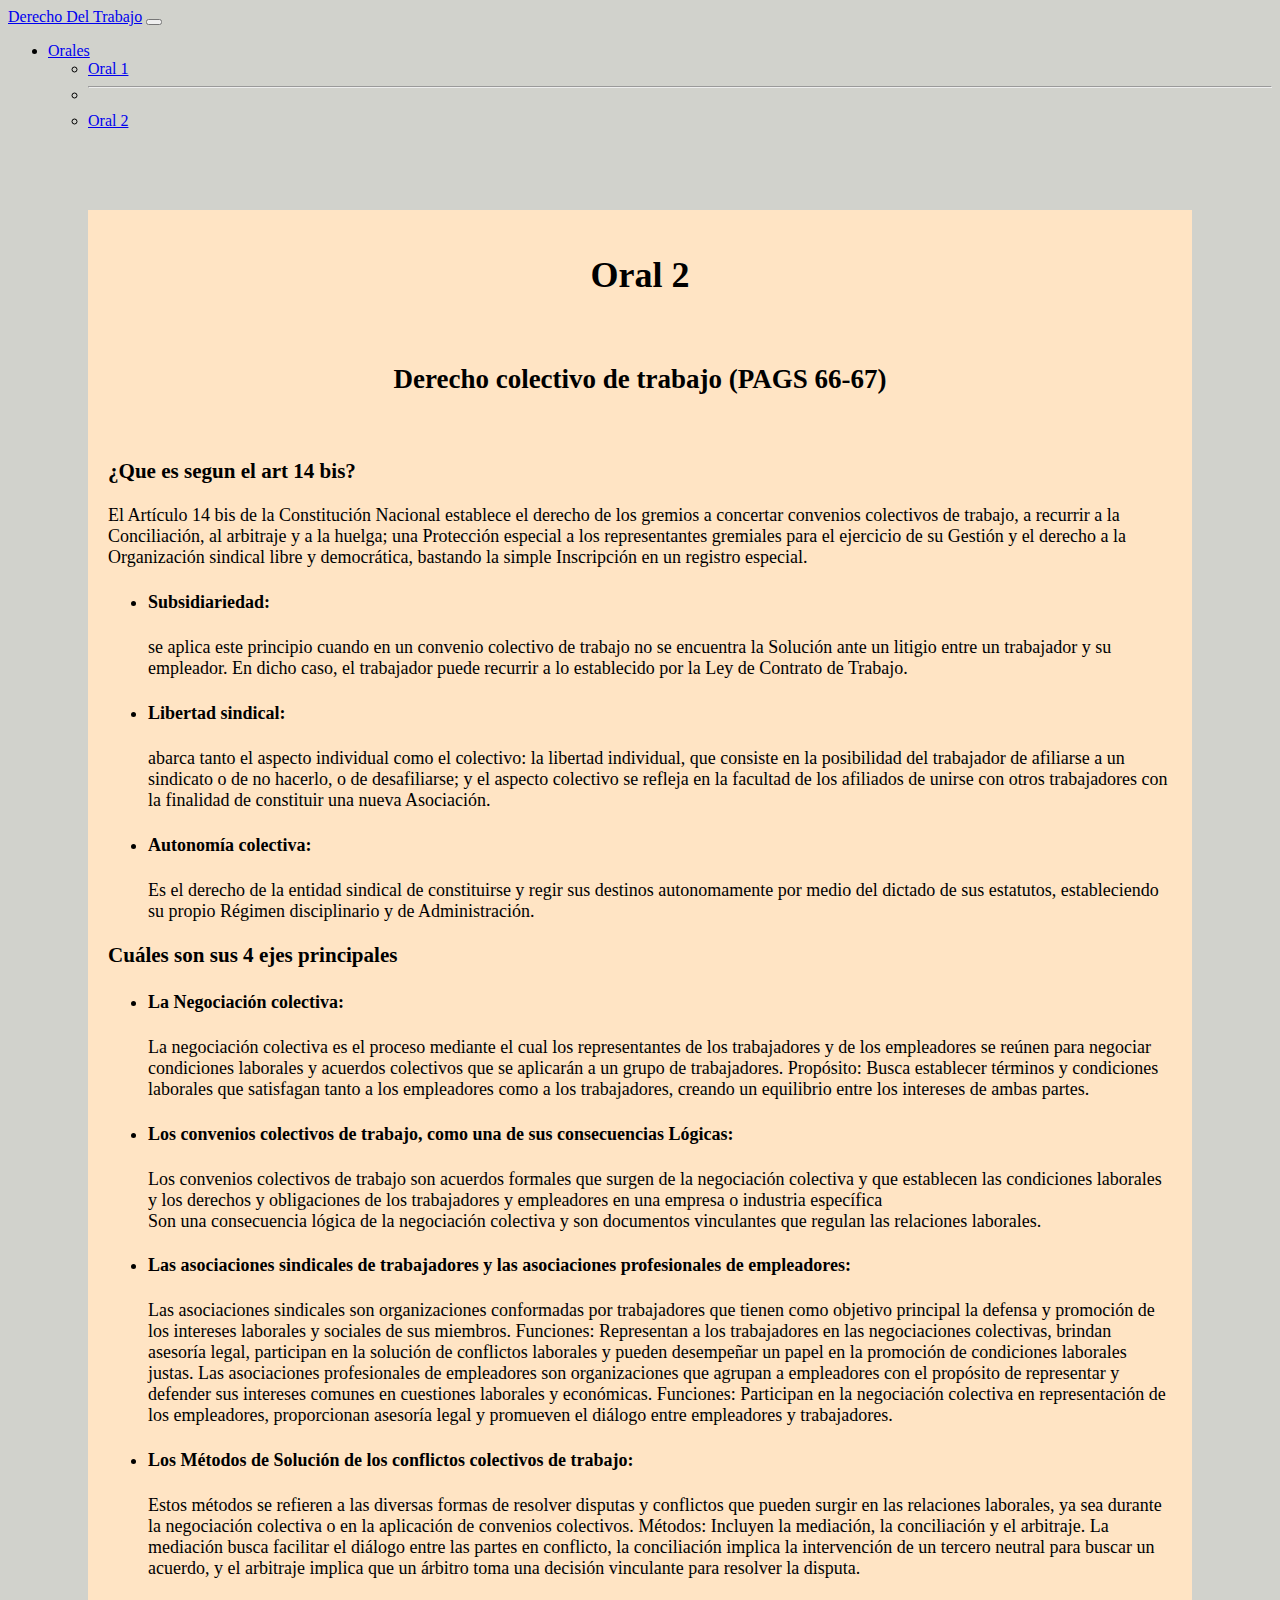
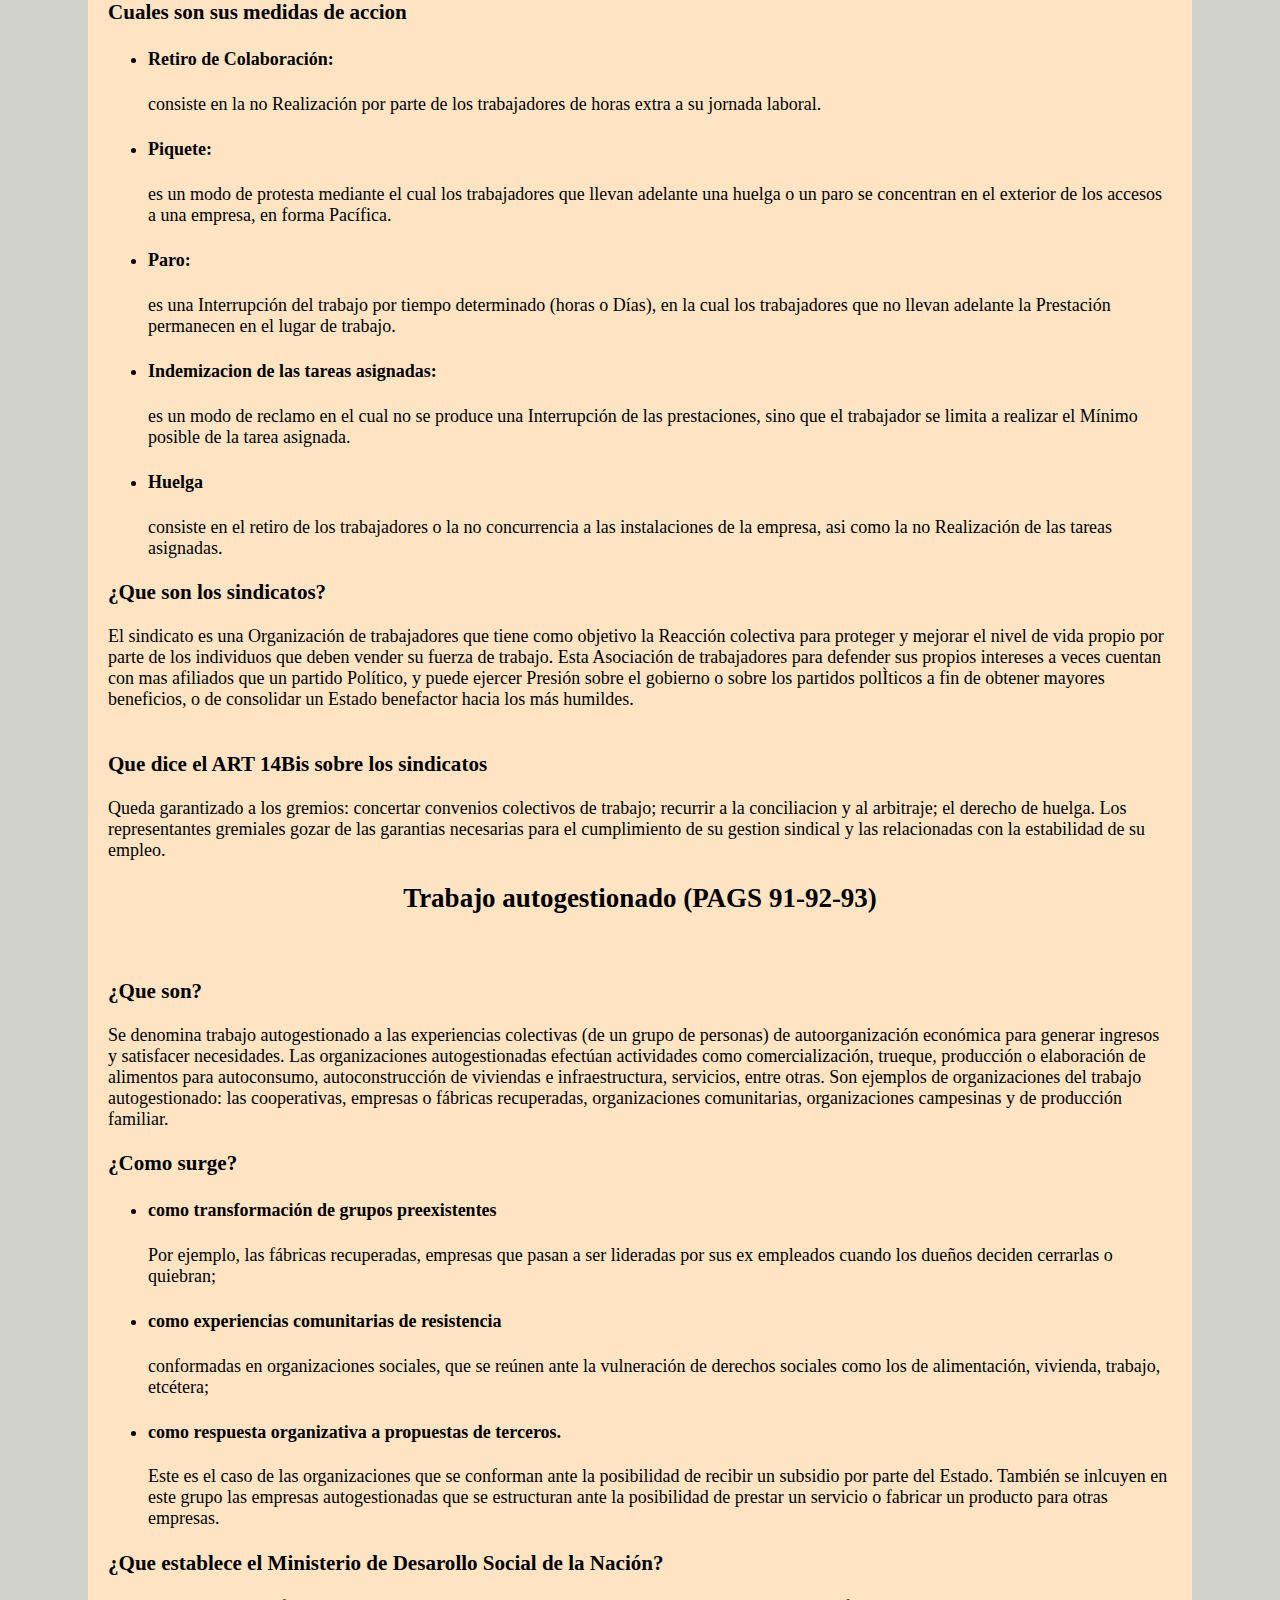
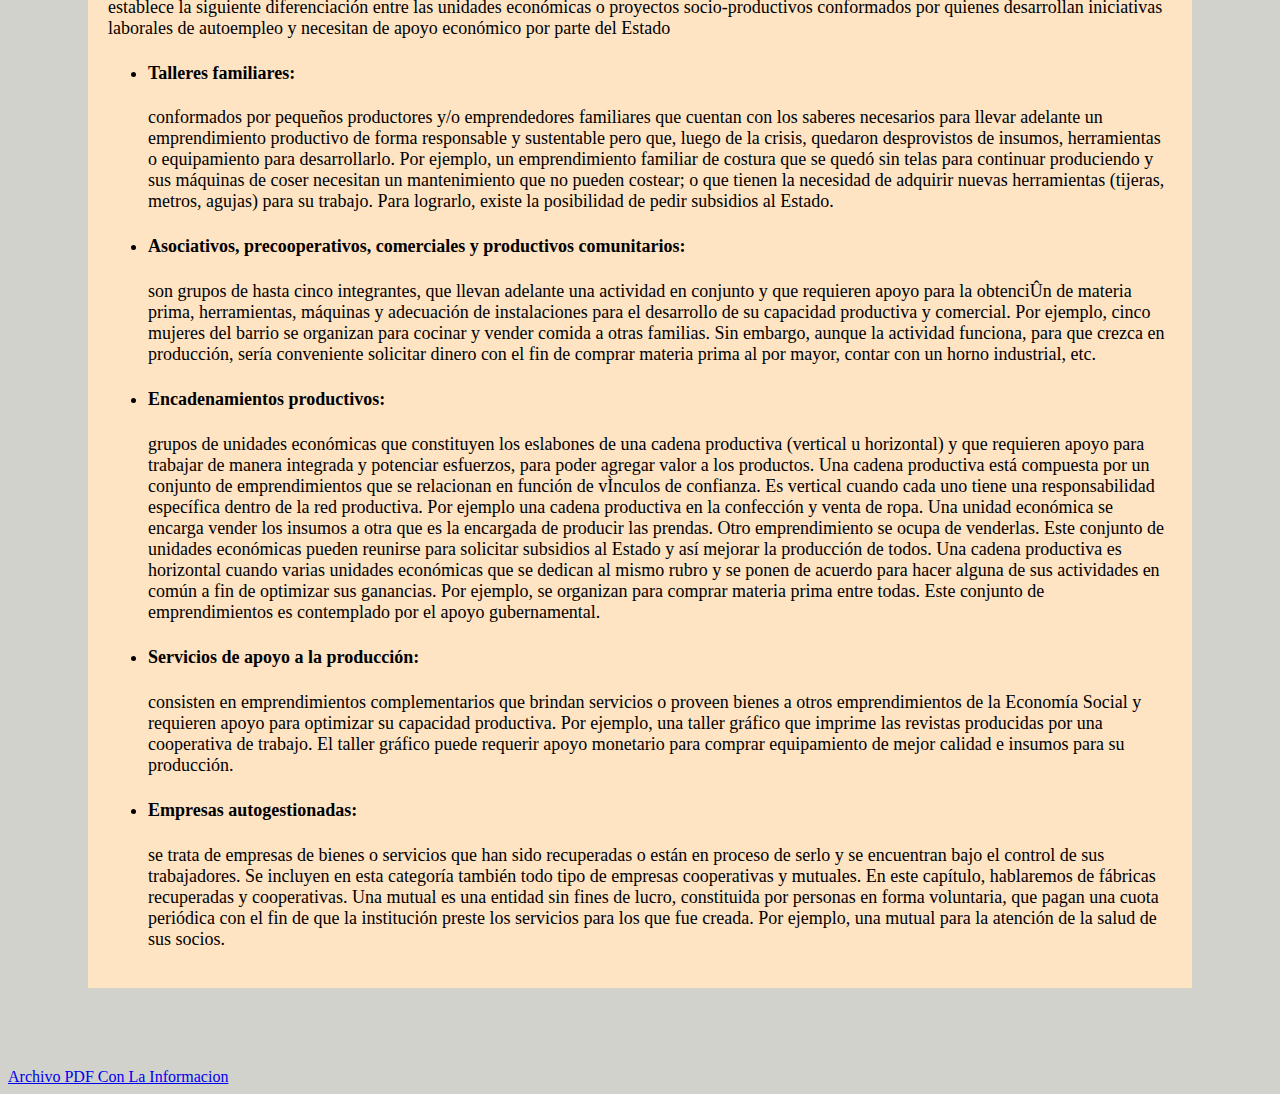
<file: html/Oral2.html>
<!DOCTYPE html>
<html lang="en">
<head>
    <meta charset="UTF-8">
    <meta name="viewport" content="width=device-width, initial-scale=1.0">
    <title>Oral De Debora</title>
    <link rel="stylesheet" href="../css/Style2.css">
    <link href="https://cdn.jsdelivr.net/npm/bootstrap@5.3.2/dist/css/bootstrap.min.css" rel="stylesheet" integrity="sha384-T3c6CoIi6uLrA9TneNEoa7RxnatzjcDSCmG1MXxSR1GAsXEV/Dwwykc2MPK8M2HN" crossorigin="anonymous">
</head>
<body>
  <nav class="navbar navbar-expand-lg bg-body-tertiary">
    <div class="container-fluid">
      <a class="navbar-brand" href="../index.html">Derecho Del Trabajo</a>
      <button class="navbar-toggler" type="button" data-bs-toggle="collapse" data-bs-target="#navbarSupportedContent" aria-controls="navbarSupportedContent" aria-expanded="false" aria-label="Toggle navigation">
        <span class="navbar-toggler-icon"></span>
      </button>
      <div class="collapse navbar-collapse" id="navbarSupportedContent">
        <ul class="navbar-nav me-auto mb-2 mb-lg-0">
          <li class="nav-item dropdown">
            <a class="nav-link dropdown-toggle" href="#" role="button" data-bs-toggle="dropdown" aria-expanded="false">
              Orales
            </a>
                
            <ul class="dropdown-menu">
              <li><a class="dropdown-item" href="../html/Oral1.html">Oral 1</a></li>
              <li><hr class="dropdown-divider"></li>
              <li><a class="dropdown-item" href="../html/Oral2.html">Oral 2</a></li>
            </ul>
          </li>
        </ul>
      </div>
    </div>
  </nav>
    
    <div class="Texto">
        <h1>Oral 2</h1>
        <br>
        <p>
            <h2>Derecho colectivo de trabajo (PAGS 66-67)</h2>
            <br>
            <h3>¿Que es segun el art 14 bis?</h3>
            El Artículo 14 bis de la Constitución Nacional establece el derecho de los gremios a 
            concertar convenios colectivos de trabajo, a recurrir a la Conciliación, al arbitraje y a la 
            huelga; una Protección especial a los representantes gremiales para el ejercicio de su 
            Gestión y el derecho a la Organización sindical libre y democrática, bastando la simple 
            Inscripción en un registro especial.
            <ul>
                <li>
                    <h4>Subsidiariedad:</h4>
                    se aplica este principio cuando en un convenio colectivo de trabajo no se encuentra la Solución ante un litigio entre un trabajador y su empleador. 
                    En dicho caso, el trabajador puede recurrir a lo establecido por la Ley de Contrato de Trabajo.
                    <br>
                </li>
                <li>
                    <h4>Libertad sindical:</h4>
                    abarca tanto el aspecto individual como el colectivo: la libertad individual, que consiste en la posibilidad del trabajador de afiliarse a un sindicato o 
                    de no hacerlo, o de desafiliarse; y el aspecto colectivo se refleja en la facultad de los 
                    afiliados de unirse con otros trabajadores con la finalidad de constituir una nueva Asociación.
                    <br>
                </li>
                <li>
                    <h4>Autonomía colectiva:</h4>
                    Es el derecho de la entidad sindical de constituirse y regir sus 
                    destinos autonomamente por medio del dictado de sus estatutos, estableciendo su 
                    propio Régimen disciplinario y de Administración.
                </li>
            </ul>
            <h3>Cuáles son sus 4 ejes principales</h3>
            <ul>
                <li>
                    <h4>La Negociación colectiva:</h4>
                        La negociación colectiva es el proceso mediante el cual los representantes de los trabajadores y de los empleadores se reúnen para negociar condiciones laborales y acuerdos colectivos que se aplicarán a un grupo de trabajadores.
                        Propósito: Busca establecer términos y condiciones laborales que satisfagan tanto a los empleadores como a los trabajadores, creando un equilibrio entre los intereses de ambas partes.
                </li>
                <li>
                    <h4>Los convenios colectivos de trabajo, como una de sus consecuencias Lógicas:</h4>
                    Los convenios colectivos de trabajo son acuerdos formales que surgen de la negociación colectiva y que establecen las condiciones laborales y los derechos y obligaciones de los trabajadores y empleadores en una empresa o industria específica
                    <br>
                    Son una consecuencia lógica de la negociación colectiva y son documentos vinculantes que regulan las relaciones laborales.
                </li>
                <li>
                    <h4>Las asociaciones sindicales de trabajadores y las asociaciones profesionales de empleadores:</h4>
                    Las asociaciones sindicales son organizaciones conformadas por trabajadores que tienen como objetivo principal la defensa y promoción de los intereses laborales y sociales de sus miembros.
                    Funciones: Representan a los trabajadores en las negociaciones colectivas, brindan asesoría legal, participan en la solución de conflictos laborales y pueden desempeñar un papel en la promoción de condiciones laborales justas.
                    Las asociaciones profesionales de empleadores son organizaciones que agrupan a empleadores con el propósito de representar y defender sus intereses comunes en cuestiones laborales y económicas.
                    Funciones: Participan en la negociación colectiva en representación de los empleadores, proporcionan asesoría legal y promueven el diálogo entre empleadores y trabajadores.
                </li>
                <li>
                    <h4>Los Métodos de Solución de los conflictos colectivos de trabajo:</h4>
                    Estos métodos se refieren a las diversas formas de resolver disputas y conflictos que pueden surgir en las relaciones laborales, ya sea durante la negociación colectiva o en la aplicación de convenios colectivos.
                    Métodos: Incluyen la mediación, la conciliación y el arbitraje. La mediación busca facilitar el diálogo entre las partes en conflicto, la conciliación implica la intervención de un tercero neutral para buscar un acuerdo, y el arbitraje implica que un árbitro toma una decisión vinculante para resolver la disputa.
                    
                </li>
            </ul>
            <h3>Cuales son sus  medidas de accion</h3>
            <ul>
                <li>
                    <h4>Retiro de Colaboración:</h4>
                    consiste en la no Realización por 
                    parte de los trabajadores de horas extra a su jornada 
                    laboral.
                </li>
                <li>
                    <h4>Piquete:</h4>
                    es un modo de protesta mediante el cual los 
                    trabajadores que llevan adelante una huelga o un 
                    paro se concentran en el exterior de los accesos a una 
                    empresa, en forma Pacífica.
                </li>
                <li>
                    <h4>Paro:</h4>
                    es una Interrupción del trabajo por tiempo determinado (horas o Días), en la cual los trabajadores 
                    que no llevan adelante la Prestación permanecen en 
                    el lugar de trabajo.
                </li>
                <li>
                    <h4>Indemizacion de las tareas asignadas:</h4>
                    es un modo de 
                    reclamo en el cual no se produce una Interrupción 
                    de las prestaciones, sino que el trabajador se limita a 
                    realizar el Mínimo posible de la tarea asignada.
                </li>
                <li>
                    <h4>Huelga</h4>
                    consiste en el retiro de los trabajadores o la no concurrencia a las instalaciones 
                    de la empresa, asi como la no Realización de las tareas asignadas.
                </li>
            </ul>
            <h3>¿Que son los sindicatos?</h3>
            El sindicato es una Organización de trabajadores que tiene como objetivo la Reacción colectiva para proteger y mejorar el nivel de vida propio por parte de los individuos que 
            deben vender su fuerza de trabajo. Esta Asociación de trabajadores para defender sus 
            propios intereses a veces cuentan con mas afiliados que un partido Político, y puede 
            ejercer Presión sobre el gobierno o sobre los partidos polÌticos a fin de obtener mayores beneficios, o de consolidar un Estado benefactor hacia los más humildes.
            <br>
            <br>
            <h3>Que dice el ART 14Bis sobre los sindicatos</h3>
            Queda garantizado a los gremios: concertar convenios colectivos de trabajo; recurrir a la 
            conciliacion y al arbitraje; el derecho de huelga. Los representantes gremiales gozar de las garantias necesarias para el cumplimiento de su gestion sindical y las relacionadas 
            con la estabilidad de su empleo.
            <br>
            <h2>Trabajo autogestionado (PAGS 91-92-93)</h2>
            <br>
            <h3>¿Que son?</h3>
            Se denomina trabajo autogestionado a las experiencias colectivas (de un grupo de
            personas) de autoorganización económica para generar ingresos y satisfacer necesidades. Las organizaciones autogestionadas efectúan actividades como comercialización,
            trueque, producción o elaboración de alimentos para autoconsumo, autoconstrucción
            de viviendas e infraestructura, servicios, entre otras. Son ejemplos de organizaciones
            del trabajo autogestionado: las cooperativas, empresas o fábricas recuperadas, organizaciones comunitarias, organizaciones campesinas y de producción familiar.
            <h3>¿Como surge?</h3>      
            <ul>
                <li>
                    <h4>como transformación de grupos preexistentes</h4>
                    Por ejemplo, las fábricas recuperadas, empresas que pasan a ser lideradas por sus ex empleados cuando los dueños deciden cerrarlas o quiebran;
                </li>
                <li>
                    <h4>como experiencias comunitarias de resistencia</h4>
                    conformadas en organizaciones sociales, que se reúnen
                    ante la vulneración de derechos sociales como los de
                    alimentación, vivienda, trabajo, etcétera;
                </li>
                <li>
                    <h4>como respuesta organizativa a propuestas de terceros.</h4>
                    Este es el caso de las organizaciones que se conforman
                    ante la posibilidad de recibir un subsidio por parte del
                    Estado. También se inlcuyen en este grupo las empresas autogestionadas que se estructuran ante la posibilidad de prestar un servicio o fabricar un producto
                    para otras empresas.
                </li>
            </ul>    
            <h3>¿Que establece el Ministerio de Desarollo Social de la Nación?</h3> 
            establece
            la siguiente diferenciación entre las unidades económicas
            o proyectos socio-productivos conformados por quienes
            desarrollan iniciativas laborales de autoempleo y necesitan de apoyo económico por parte del Estado
            <ul>
                <li>
                    <h4>Talleres familiares: </h4>
                    conformados por pequeños productores y/o emprendedores familiares que cuentan
                    con los saberes necesarios para llevar adelante un
                    emprendimiento productivo de forma responsable y sustentable pero que, luego de la crisis, quedaron desprovistos de insumos, herramientas o equipamiento para desarrollarlo. Por ejemplo, un emprendimiento familiar
                    de costura que se quedó sin telas para continuar produciendo y sus máquinas de
                    coser necesitan un mantenimiento que no pueden costear; o que tienen la necesidad de adquirir nuevas herramientas (tijeras, metros, agujas) para su trabajo. Para
                    lograrlo, existe la posibilidad de pedir subsidios al Estado.
                </li>
                <li>
                    <h4>Asociativos, precooperativos, comerciales y productivos comunitarios:</h4>
                    son grupos
                    de hasta cinco integrantes, que llevan adelante una actividad en conjunto y que
                    requieren apoyo para la obtenciÛn de materia prima, herramientas, máquinas y adecuación de instalaciones para el desarrollo de su capacidad productiva y comercial.
                    Por ejemplo, cinco mujeres del barrio se organizan para cocinar y vender comida a
                    otras familias. Sin embargo, aunque la actividad funciona, para que crezca en producción, sería conveniente solicitar dinero con el fin de comprar materia prima al
                    por mayor, contar con un horno industrial, etc.
                </li>
                <li>
                    <h4>Encadenamientos productivos:</h4>
                    grupos de unidades económicas que constituyen
                    los eslabones de una cadena productiva (vertical u horizontal) y que requieren
                    apoyo para trabajar de manera integrada y potenciar esfuerzos, para poder agregar
                    valor a los productos. Una cadena productiva está compuesta por un conjunto de
                    emprendimientos que se relacionan en función de vÌnculos de confianza. Es vertical
                    cuando cada uno tiene una responsabilidad específica dentro de la red productiva.
                    Por ejemplo una cadena productiva en la confección y venta de ropa. Una unidad
                    económica se encarga vender los insumos a otra que es la encargada de producir
                    las prendas. Otro emprendimiento se ocupa de venderlas. Este conjunto de unidades económicas pueden reunirse para solicitar subsidios al Estado y así mejorar la
                    producción de todos. Una cadena productiva es horizontal cuando varias unidades
                    económicas que se dedican al mismo rubro y se ponen de acuerdo para hacer alguna
                    de sus actividades en común a fin de optimizar sus ganancias. Por ejemplo, se organizan para comprar materia prima entre todas. Este conjunto de emprendimientos
                    es contemplado por el apoyo gubernamental.
                </li>
                <li>
                    <h4>Servicios de apoyo a la producción:</h4>
                    consisten en emprendimientos complementarios
                    que brindan servicios o proveen bienes a otros
                    emprendimientos de la Economía Social y
                    requieren apoyo para optimizar su capacidad
                    productiva. Por ejemplo, una taller gráfico
                    que imprime las revistas producidas por una
                    cooperativa de trabajo. El taller gráfico puede
                    requerir apoyo monetario para comprar equipamiento de mejor calidad e insumos para su
                    producción.
                </li>
                <li>
                    <h4>Empresas autogestionadas:</h4>
                    se trata de
                    empresas de bienes o servicios que han sido
                    recuperadas o están en proceso de serlo y se encuentran bajo el control de sus trabajadores. Se incluyen en esta categoría también todo tipo de empresas
                    cooperativas y mutuales. En este capítulo, hablaremos de
                    fábricas recuperadas y cooperativas. Una mutual es una
                    entidad sin fines de lucro, constituida por personas en
                    forma voluntaria, que pagan una cuota periódica con el
                    fin de que la institución preste los servicios para los que
                    fue creada. Por ejemplo, una mutual para la atención de
                    la salud de sus socios.
                </li>
            </ul>
        </p>
    </div>
    <div class="PDF"><a href="../archivos/Trabajo-y-Ciudadania-Lardies-Natalia-Zajac-Ana-María.pdf">Archivo PDF Con La Informacion</a></div>
    <script src="https://cdn.jsdelivr.net/npm/bootstrap@5.3.2/dist/js/bootstrap.bundle.min.js" integrity="sha384-C6RzsynM9kWDrMNeT87bh95OGNyZPhcTNXj1NW7RuBCsyN/o0jlpcV8Qyq46cDfL" crossorigin="anonymous"></script>
</body>
</html>
</file>
<file: css/Style2.css>
body{
    background-image: url(../img/Fondo\ Orales.png);
    background-repeat: no-repeat;
    background-size: cover ;
}
.Texto{
    background-color: bisque;
    margin: 80px;
    padding: 20px;
    font-size: 18px;
}
h1{
    text-align: center;
}
h2{
    text-align: center;
}
</file>
